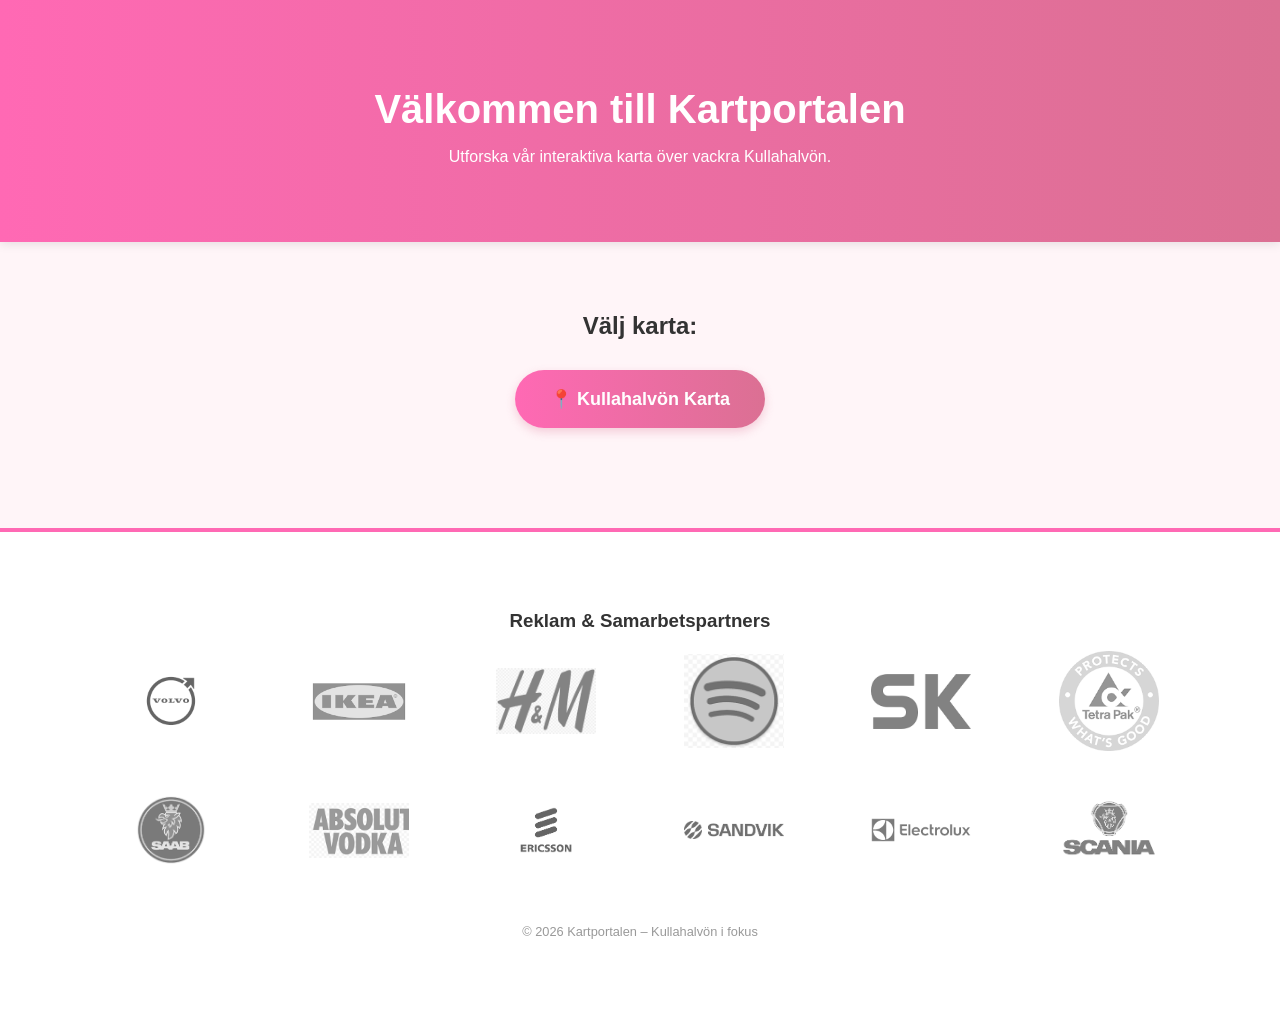
<file: index.html>
<!DOCTYPE html>
<html lang="sv">
<head>
    <meta charset="UTF-8">
	<meta name="viewport" content="width=device-width, initial-scale=1.0">
    <title>Kartportalen - Kullahalvön</title>
    <link rel="stylesheet" href="style.css">
</head>
<body>

<header class="main-header fade-in">
    <h1>Välkommen till Kartportalen</h1>
    <p>Utforska vår interaktiva karta över vackra Kullahalvön.</p>
</header>

<main class="fade-in">
    <h2>Välj karta:</h2>
    <div class="menu">
        <a href="kullahalvon.html" class="nice-button">📍 Kullahalvön Karta</a>
    </div>
</main>

<footer class="fade-in">
    <h3>Reklam & Samarbetspartners</h3>
    <div class="ad-grid">
        <a href="https://www.volvocars.com" class="ad"><img src="images/volvo.png" alt="Volvo"></a>
        <a href="https://www.ikea.com/se" class="ad"><img src="images/ikea.png" alt="IKEA"></a>
        <a href="https://www.hm.com/se" class="ad"><img src="images/hm.png" alt="H&M"></a>
        <a href="#" class="ad"><img src="images/spotify.png" alt="Spotify"></a>
        <a href="https://www.skanska.se" class="ad"><img src="images/skanska.png" alt="Skanska"></a>
        <a href="https://www.tetrapak.com" class="ad"><img src="images/tetrapak.png" alt="Tetra Pak"></a>
        <a href="https://www.saab.com" class="ad"><img src="images/saab.png" alt="Saab"></a>
        <a href="https://www.absolut.com/se" class="ad"><img src="images/absolut.png" alt="Absolut"></a>
        <a href="https://www.ericsson.com" class="ad"><img src="images/ericsson.png" alt="Ericsson"></a>
        <a href="https://www.sandvik.com" class="ad"><img src="images/sandvik.png" alt="Sandvik"></a>
        <a href="https://www.electrolux.se" class="ad"><img src="images/electrolux.png" alt="Electrolux"></a>
        <a href="https://www.scaniagroup.com" class="ad"><img src="images/scania.png" alt="Scania"></a>
    </div>
    <p class="copyright">© 2026 Kartportalen – Kullahalvön i fokus</p>
</footer>

</body>
</html>
</file>
<file: style.css>
/* --- Grundutseende --- */
body {
    font-family: 'Segoe UI', Tahoma, Geneva, Verdana, sans-serif;
    margin: 0;
    background-color: #fff5f8; /* Ljusrosa bakgrund på hela sajten */
    color: #333;
    overflow-x: hidden;
}

/* --- Fade-in animation --- */
.fade-in {
    opacity: 0;
    transform: translateY(30px);
    animation: fadeInMove 1s ease-out forwards;
}

@keyframes fadeInMove {
    to {
        opacity: 1;
        transform: translateY(0);
    }
}

/* --- HEADER (Rosa för båda sidor) --- */
header.main-header, header.map-header {
    background: linear-gradient(to right, #FF69B4, #DB7093);
    color: white;
    padding: 60px 20px;
    text-align: center;
    box-shadow: 0 2px 10px rgba(0,0,0,0.1);
}

header h1 { font-size: 2.5em; margin-bottom: 10px; }

/* --- Startsida Main & Knappar --- */
main {
    text-align: center;
    padding: 50px 20px;
}

.menu {
    display: flex;
    justify-content: center;
    gap: 30px;
    flex-wrap: wrap;
    margin-top: 30px;
}

/* Knappen är nu också rosa för att matcha temat */
.nice-button {
    background: linear-gradient(to right, #FF69B4, #DB7093);
    color: white;
    padding: 18px 35px;
    border-radius: 50px;
    font-size: 18px;
    text-decoration: none;
    font-weight: 600;
    box-shadow: 0 4px 10px rgba(219, 112, 147, 0.3);
    transition: all 0.3s ease;
}

.nice-button:hover {
    transform: scale(1.05);
    box-shadow: 0 6px 15px rgba(219, 112, 147, 0.5);
}

/* --- KART-LAYOUT (Tredelad rosa) --- */
.map-container {
    display: flex;
    justify-content: center;
    align-items: stretch;
    gap: 20px;
    padding: 30px;
    max-width: 1500px;
    margin: 0 auto;
}

#legend {
    width: 250px;
    background: white;
    padding: 25px;
    border-radius: 15px;
    box-shadow: 0 4px 15px rgba(219, 112, 147, 0.15);
    border: 1px solid #ffdae9;
    text-align: left;
}

#legend h3 { color: #DB7093; margin-top: 0; border-bottom: 2px solid #fff5f8; padding-bottom: 10px;}
#legend .item { display: flex; align-items: center; gap: 15px; margin: 20px 0; }
#legend img { width: 30px; height: auto; }

#map {
    height: 650px;
    flex-grow: 1;
    border-radius: 20px;
    box-shadow: 0 8px 25px rgba(0,0,0,0.1);
    border: 3px solid white;
}

#side-info {
    width: 280px;
    background: white;
    padding: 15px;
    border-radius: 15px;
    box-shadow: 0 4px 15px rgba(219, 112, 147, 0.15);
    border: 1px solid #ffdae9;
    text-align: center;
}

#side-info img { width: 100%; border-radius: 12px; margin-bottom: 15px; }

/* --- Footer & Sponsorer (Rosa list) --- */
footer {
    background-color: #fff;
    padding: 60px 20px;
    margin-top: 50px;
    text-align: center;
    border-top: 4px solid #FF69B4; /* Rosa linje istället för grön */
}

.ad-grid {
    display: grid;
    grid-template-columns: repeat(6, 1fr);
    gap: 25px;
    max-width: 1100px;
    margin: 0 auto;
    justify-items: center;
    align-items: center;
}

.ad img {
    width: 100px;
    height: 100px;
    object-fit: contain;
    filter: grayscale(100%);
    opacity: 0.6;
    transition: 0.4s;
}

.ad img:hover { filter: grayscale(0%); opacity: 1; transform: scale(1.1); }

.back-link {
    display: inline-block;
    margin: 20px;
    color: #DB7093;
    text-decoration: none;
    font-weight: bold;
}

.copyright { margin-top: 40px; color: #999; font-size: 0.8em; }

@media (max-width: 1000px) {
    .ad-grid { grid-template-columns: repeat(3, 1fr); }
    .map-container { flex-direction: column; align-items: center; }
}
</file>
